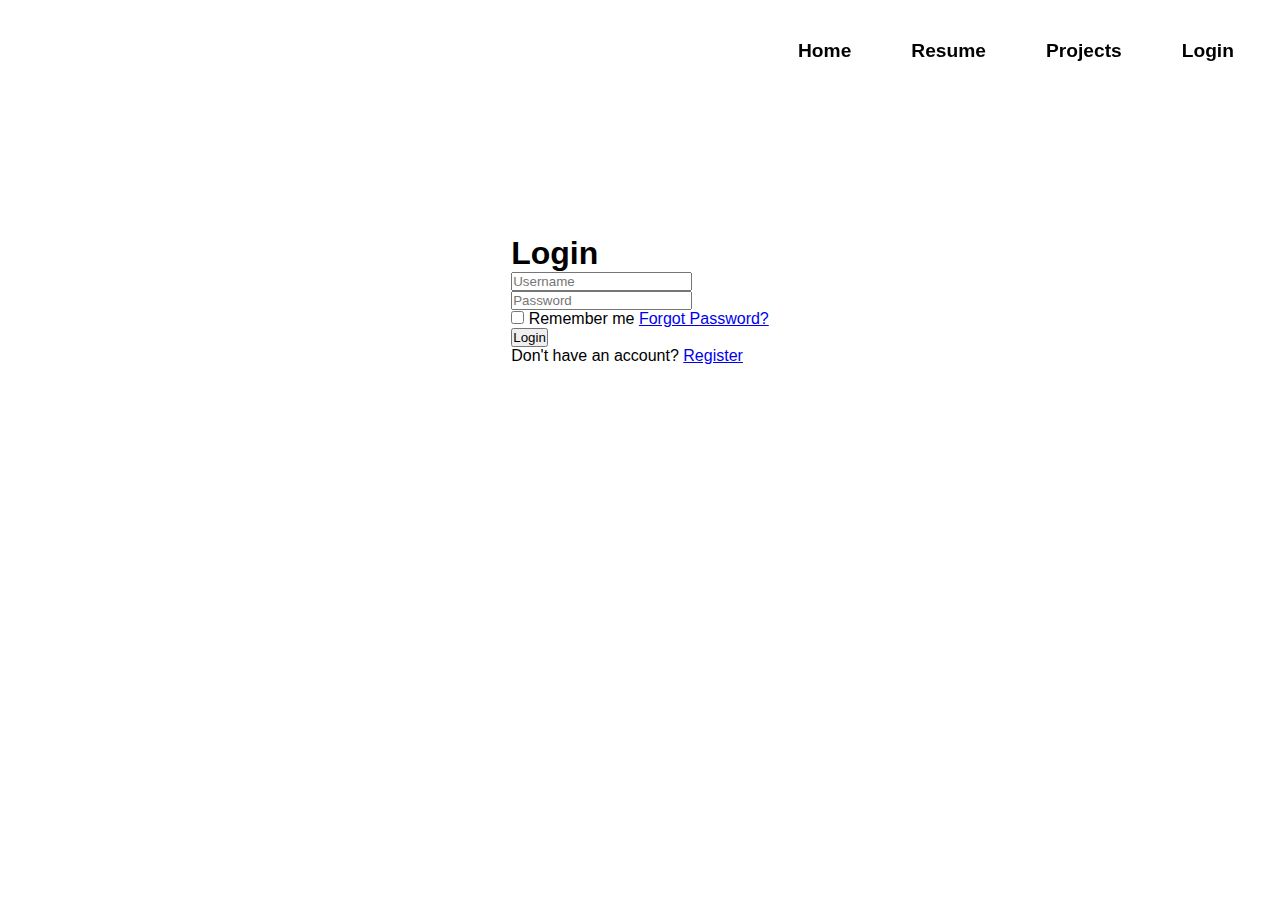
<file: login.html>
<!DOCTYPE html>
<html>

<head>
    <link rel="stylesheet" href="styles/login.css">
</head>

<body>
    <div class="nav-box">
        <header>
            <nav class="navbar">
                <ul>
                    <li><a href="index.html">Home</a></li>
                    <li><a href="resume.html">Resume</a></li>
                    <li><a href="projects.html">Projects</a></li>
                    <li><a href="login.html">Login</a></li>
                </ul>
            </nav>

        </header>
    </div>
    <!--Login Form-->
    <div class="form-box">
        <form action="">
            <h1>Login</h1>
            <div class="input-box">
                <input type="text" placeholder="Username" required>
                <i class='bx bx-user'></i>
            </div>
            <div class="input-box">
                <input type="password" placeholder="Password" required>
                <i class='bx bx-lock-alt'></i>
            </div>

            <div class="remember">
                <label>
                    <input type="checkbox"> Remember me
                </label>
                <a href="#">Forgot Password?</a>
            </div>

            <button type="submit" class="btn">Login</button>

            <div class="register">
                <p>Don't have an account? <a href="#">Register</a></p>
            </div>
        </form>


    </div>


    <script src="" async defer></script>
</body>

</html>
<script src="" async defer></script>
</body>

</html>
</file>
<file: styles/login.css>
* {
  margin: 0;
  padding: 0;
  list-style: none;
  box-sizing: border-box;
  font-family: "Roboto", sans-serif;
}
body {
  width: 100%;
  height: 100vh;
}
header {
  position: fixed;
  top: 0;
  width: 100%;
  padding: 0 10px;
}
nav ul {
  width: 100%;
  display: flex;
  justify-content: flex-end;
  list-style: none;
  align-items: center;
}
nav li {
  height: 50px;
}

nav a {
  position: relative;
  height: 100%;
  padding: 0 30px;
  display: inline-block;
  align-items: center;
  text-decoration: none;
  color: black;
  font-size: 1.2em;
  font-weight: bold;
  box-sizing: border-box;
  position: relative;
  justify-content: center;
  display: flex;
  align-items: center;
}

.nav-box {
  position: fixed;
  justify-content: center;
  display: inline-block;
  align-items: center;
  min-height: 110vh;
}
.navbar {
  position: fixed;
  top: 0%;
  display: flex;
  left: 60%;
  justify-content: space-around;
  height: 100px;
  line-height: 35px;
}
nav a:hover {
  width: 105px;
  height: 70%;
  background: linear-gradient(45deg, #4f1919, #ff3333);
  border-radius: 8px;
}

.form-box {
  display: flex;
  justify-content: center;
  align-items: center;
  position: inherit;
  height: 600px;
}
</file>
